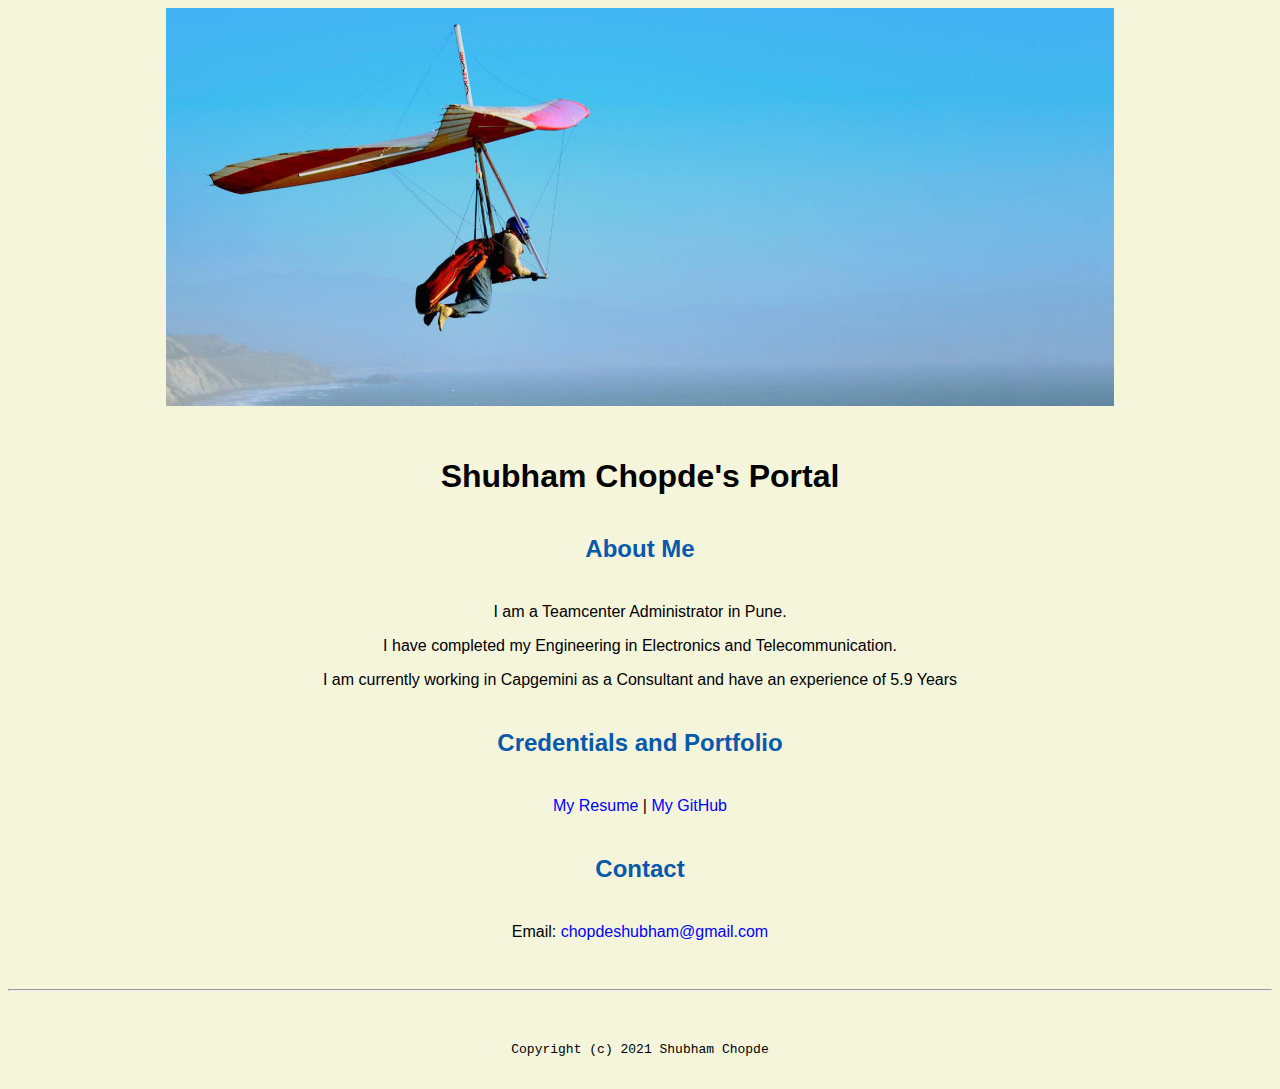
<file: index.html>
<!doctype html>

<!-- this is a comment for human! -->

<html lang="en">

  <header>
    <title>Shubham Chopde's Portal</title>
    <link rel="stylesheet" href="css/master.css">
    <link rel="FaviconIcon" href="favicon.ico" type"image/x-icon">
    <link rel="shortcut" href="favicon.ico" type"image/x-icon">
    <meta name="viewport" content="width=device-width, initial-scale=1, shrink-to-fit=no">
    <meta name="name" content="Shubham Chopde's Portal">
    <meta name="robots" content="noindex, nofollow">
  </header>

  <body>
    <img src="images/banner.jpg" width="75%" alt="banner">
    <h1>Shubham Chopde's Portal</h1>
    <h2>About Me</h2>
    <p> I am a Teamcenter Administrator in Pune.</p>
    <p> I have completed my Engineering in Electronics and Telecommunication.</p>
    <p> I am currently working in Capgemini as a Consultant and have an experience of 5.9 Years</p>
    <h2>Credentials and Portfolio</h2>

    <p><a href="resume.html">My Resume</a> | <a href="https://github.com/shubhchopde">My GitHub</a></p>
    <h2>Contact</h2>

    <p>Email: <a href="mailto:chopdeshubham@gmail.com">chopdeshubham@gmail.com</a></p>
  </body>

  <footer>
    <hr>
    <code>Copyright (c) 2021 Shubham Chopde</code>
  </footer>

</html>
</file>
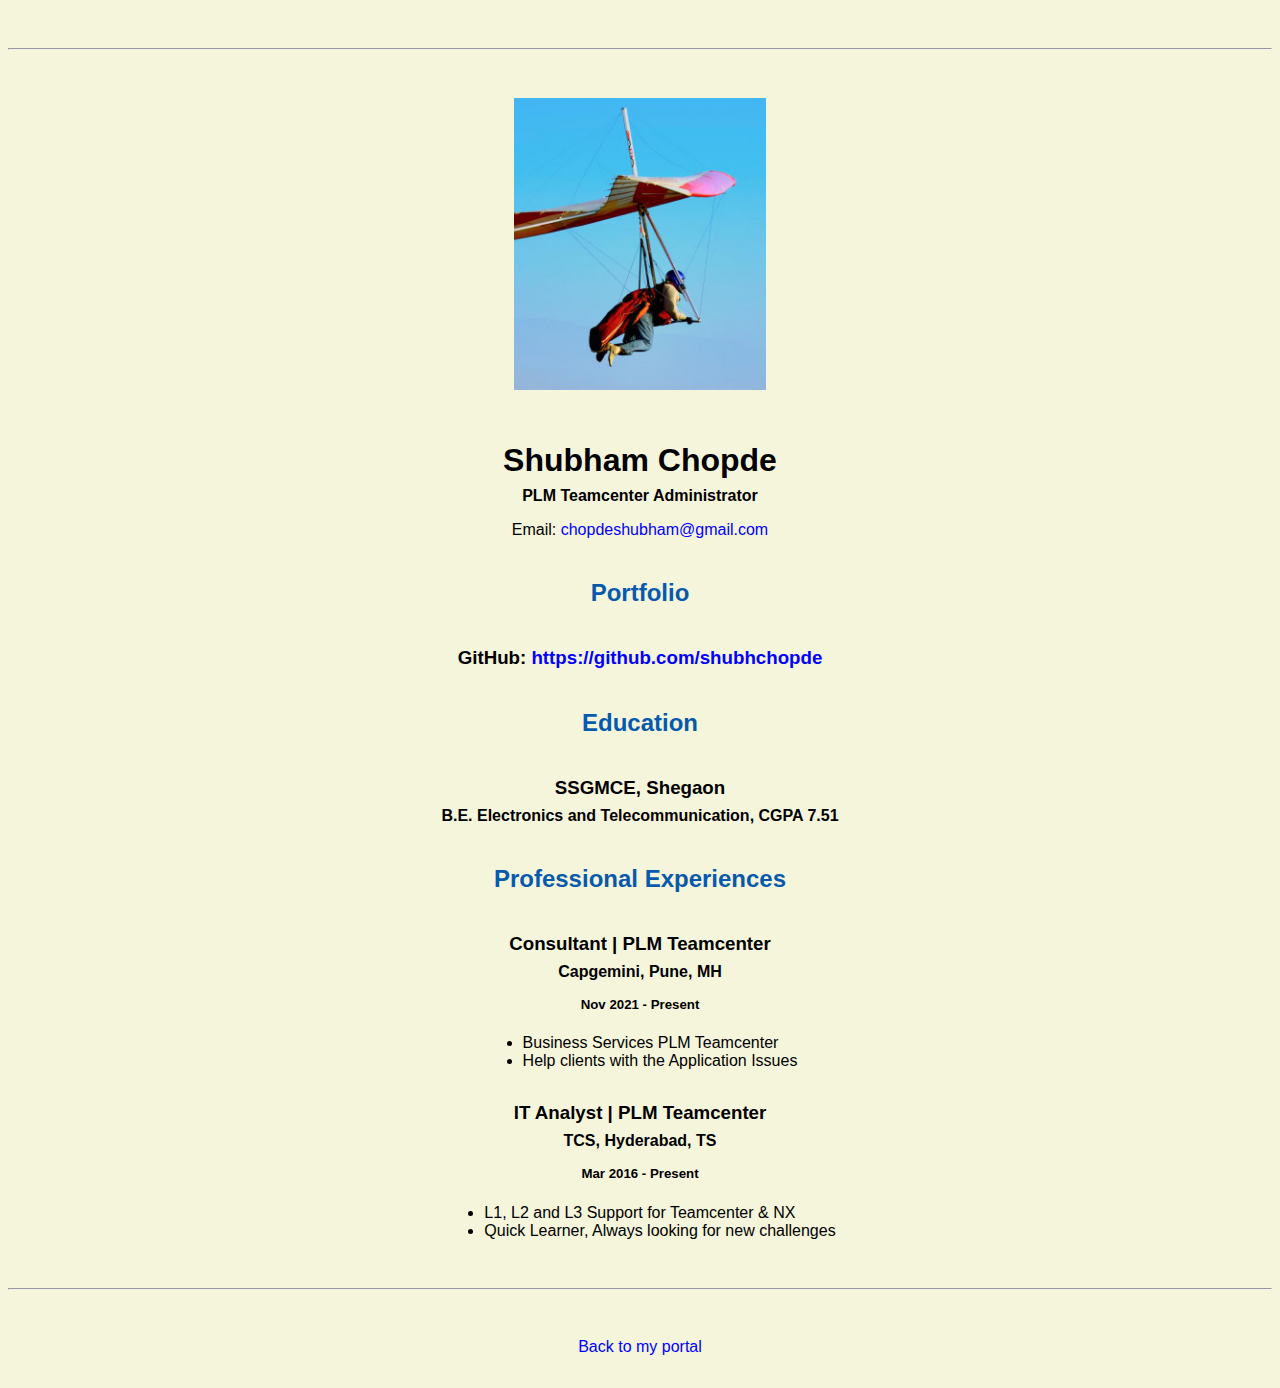
<file: resume.html>
<!doctype html>

<!-- this is a comment for human! -->

<html lang="en">

  <header>
    <title>Shubham Chopde's Resume</title>
    <link rel="stylesheet" href="css/master.css">
    <link rel="FaviconIcon" href="favicon.ico" type"image/x-icon">
    <link rel="shortcut" href="favicon.ico" type"image/x-icon">
    <meta name="viewport" content="width=device-width, initial-scale=1, shrink-to-fit=no">
    <meta name="name" content="Shubham Chopde's Portal">
    <meta name="robots" content="noindex, nofollow">
  </header>

  <body>
    <hr>

    <img src="images/headshot.jpg" alt="Shubham Chopde's headshot" width="20%">

    <h1>Shubham Chopde</h1>
    <h4>PLM Teamcenter Administrator</h4>

    <p>Email: <a href="mailto:chopdeshubham@gmail.com" target="_blank">chopdeshubham@gmail.com</a></p>
    <!-- don't post physical address, personal phone number or other personal information on the web! -->

    <h2>Portfolio</h2>
      <h3>GitHub: <a href="https://github.com/shubhchopde" target="_blank">https://github.com/shubhchopde</a></h3>

    <h2>Education</h2>

    <h3>SSGMCE, Shegaon</h3>
    <h4>B.E. Electronics and Telecommunication, CGPA 7.51</h4>

    <h2>Professional Experiences</h2>

    <h3>Consultant | PLM  Teamcenter</h3>
    <h4>Capgemini, Pune, MH</h4>
    <h5>Nov 2021 - Present</h5>
      <ul>
        <li>Business Services PLM Teamcenter</li>
        <li>Help clients with the Application Issues</li>
      </ul>

    <h3>IT Analyst | PLM Teamcenter</h3>
    <h4>TCS, Hyderabad, TS</h4>
    <h5>Mar 2016 - Present</h5>
      <ul>
        <li>L1, L2 and L3 Support for Teamcenter & NX</li>
        <li>Quick Learner, Always looking for new challenges</li>
      </ul>
  </body>

  <footer>
  <hr>
  <p><a href="index.html">Back to my portal</a><p>
  </footer>

</html>
</file>
<file: css/master.css>
/* Cascading stylesheet for the website */

/* Text inside these asterisks and slashes are comments for human */

  a {
    color: blue;/* set the text color to blue here */
    text-decoration: none; /* This means we do not want hyperlinks to be underlined */
  }

  a:hover {
    color: red;/* set the text color to red here */
    text-decoration: none; /* This means we do not want hyperlinks to be underlined */
  }

  body {
    background-color: beige; /* set the background color here */
    color: black; /* set the text color to black here */
    font-family: Arial, Helvetica, sans-serif; /* set the font here */
    text-align: center; /* set the text alignment here */
   }

  footer {
    margin-top: 2rem;
    margin-bottom: 2rem;
  }

  h1 {
    margin-bottom: 0.5rem;
    margin-top: 3rem;
   }

  h2 {
    color: #075AAB; /* set the text color of to #075AAB here */
    margin-bottom: 2.5rem;
    margin-top: 2.5rem;
   }

  h3 {
    margin-bottom: 0;
    margin-top: 2rem;
  }

  h4 {
    margin-bottom: 1rem;
    margin-top: 0.5rem;
  }

  h5 {
    margin-top: 0.5rem;
  }

  hr {
    margin-bottom: 3rem;
    margin-top: 3rem;
  }

  /* this controls how the bullet points in the resume page looks */
  ul {
    display: table;
    margin: 0 auto;
    text-align: left;
  }
</file>
